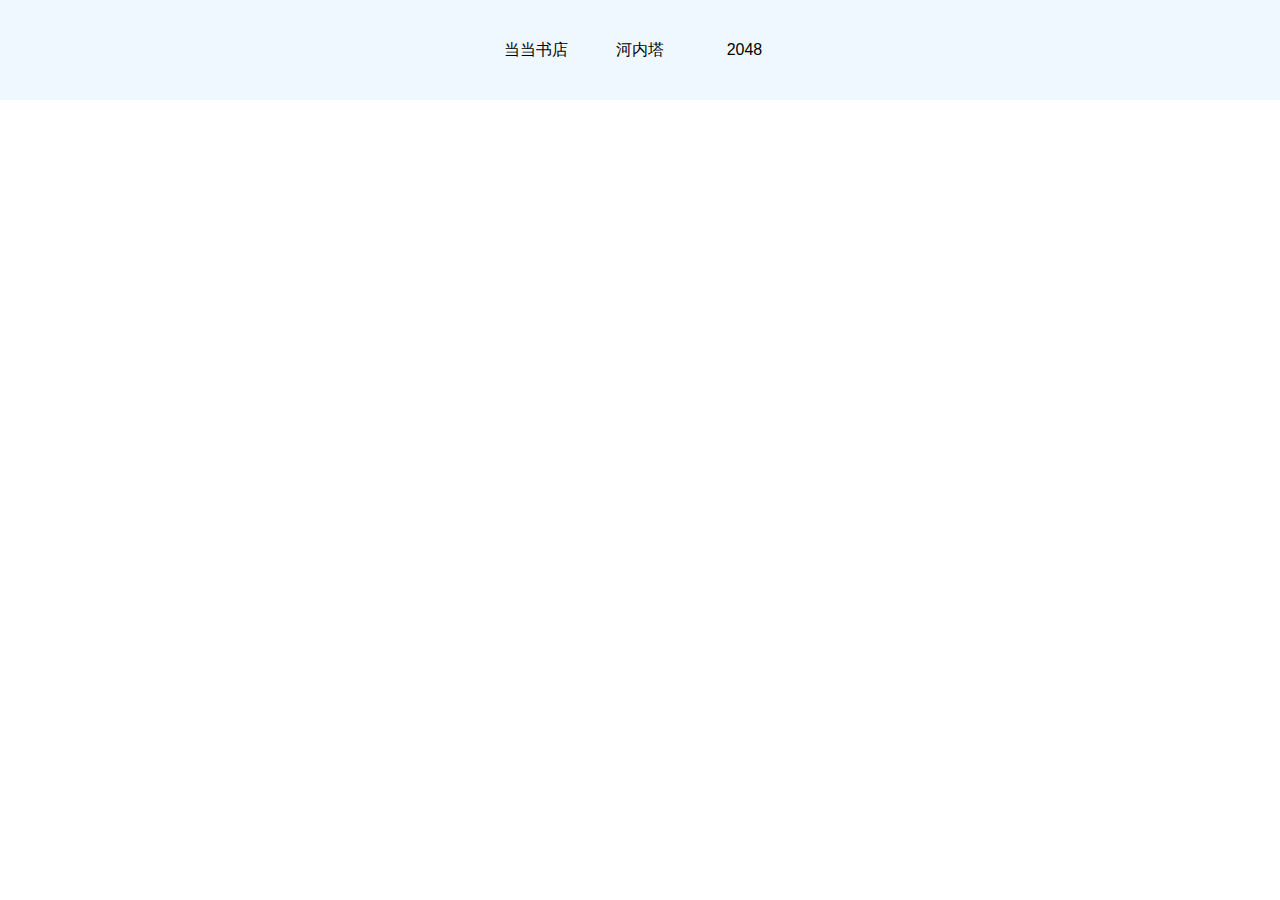
<file: index.html>
<!DOCTYPE html><html><head><meta charset=utf-8><meta name=viewport content="width=device-width,initial-scale=1"><title>my-book-project</title><link href=./static/css/app.79fcb116b6463520914d61f7b214b233.css rel=stylesheet></head><body><div id=app></div><script type=text/javascript src=./static/js/manifest.3ad1d5771e9b13dbdad2.js></script><script type=text/javascript src=./static/js/vendor.6c091f71108d5ecadf5b.js></script><script type=text/javascript src=./static/js/app.13df24be6a3f68458fad.js></script></body></html>
</file>
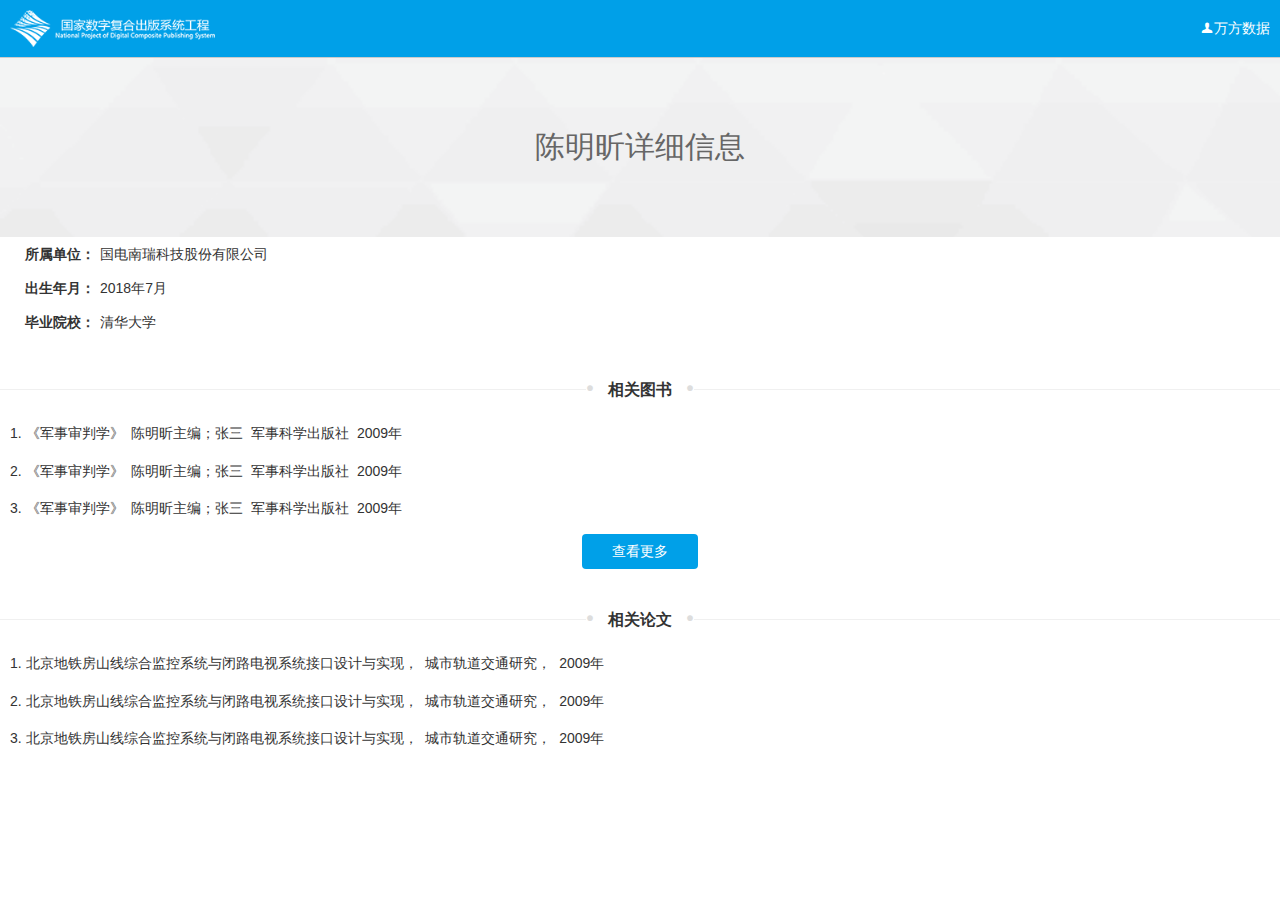
<file: staticHtml/authorsDetail.html>
<!DOCTYPE html>
<html lang="en">

<head>
    <meta charset="UTF-8">
    <meta name="viewport" content="width=device-width, initial-scale=1.0, minimum-scale=1.0, maximum-scale=1.0, user-scalable=no">
    <title>作者详情页</title>
    <link rel="stylesheet" href="./content/js/moudle/weui/weui.min.css">
    <link rel="stylesheet" href="./content/js/moudle/weui/jquery-weui.min.css">
    <link rel="stylesheet" href="./content/css/base.css">
    <link rel="stylesheet" href="./content/css/search.css">
    <script src="./content/js/lib/zepto.js"></script>
</head>

<body>
    <header class="header">
        <img src="./content/img/userlogo.png" alt="">
        <span class="user-name iconfont icon-denglu">万方数据</span>
    </header>
    <div class="content">
        <div class="search-detail">
            <div class="detail-top">
                <!-- <img src="./content/img/author-bg.png" alt=""> -->
                <h3 class="title">陈明昕详细信息</h3>
            </div>
            <div class="detail-info">
                <div class="item">
                    <span class="item-title">所属单位：</span>
                    <span class="item-con">国电南瑞科技股份有限公司</span>
                </div>
                <div class="item">
                    <span class="item-title">出生年月：</span>
                    <span class="item-con">2018年7月</span>
                </div>
                <div class="item">
                    <span class="item-title">毕业院校：</span>
                    <span class="item-con">清华大学</span>
                </div>
            </div>
            <div class="detail-related">
                <h3 class="title">
                    <span class="title-con">
                        <span class="circle">•</span>
                        <span class="line-text">相关图书</span>
                        <span class="circle">•</span>
                    </span>
                </h3>
                <ul class="related-con">
                    <li class="item">
                        <span>1.</span>
                        <span>《军事审判学》&nbsp;&nbsp;陈明昕主编；张三&nbsp;&nbsp;军事科学出版社&nbsp;&nbsp;2009年</span>
                    </li>
                    <li class="item">
                        <span>2.</span>
                        <span>《军事审判学》&nbsp;&nbsp;陈明昕主编；张三&nbsp;&nbsp;军事科学出版社&nbsp;&nbsp;2009年</span>
                    </li>
                    <li class="item">
                        <span>3.</span>
                        <span>《军事审判学》&nbsp;&nbsp;陈明昕主编；张三&nbsp;&nbsp;军事科学出版社&nbsp;&nbsp;2009年</span>
                    </li>
                </ul>
                <div class="check-btn">
                    <span class="base-btn">查看更多</span>
                </div>
            </div>
            <div class="detail-related">
                <h3 class="title">
                    <span class="title-con">
                        <span class="circle">•</span>
                        <span class="line-text">相关论文</span>
                        <span class="circle">•</span>
                    </span>
                </h3>
                <ul class="related-con">
                    <li class="item">
                        <span>1.</span>
                        <span>北京地铁房山线综合监控系统与闭路电视系统接口设计与实现，&nbsp;&nbsp;城市轨道交通研究，&nbsp;&nbsp;2009年</span>
                    </li>
                    <li class="item">
                        <span>2.</span>
                        <span>北京地铁房山线综合监控系统与闭路电视系统接口设计与实现，&nbsp;&nbsp;城市轨道交通研究，&nbsp;&nbsp;2009年</span>
                    </li>
                    <li class="item">
                        <span>3.</span>
                        <span>北京地铁房山线综合监控系统与闭路电视系统接口设计与实现，&nbsp;&nbsp;城市轨道交通研究，&nbsp;&nbsp;2009年</span>
                    </li>
                </ul>
            </div>
        </div>
    </div>
</body>

</html>
</file>
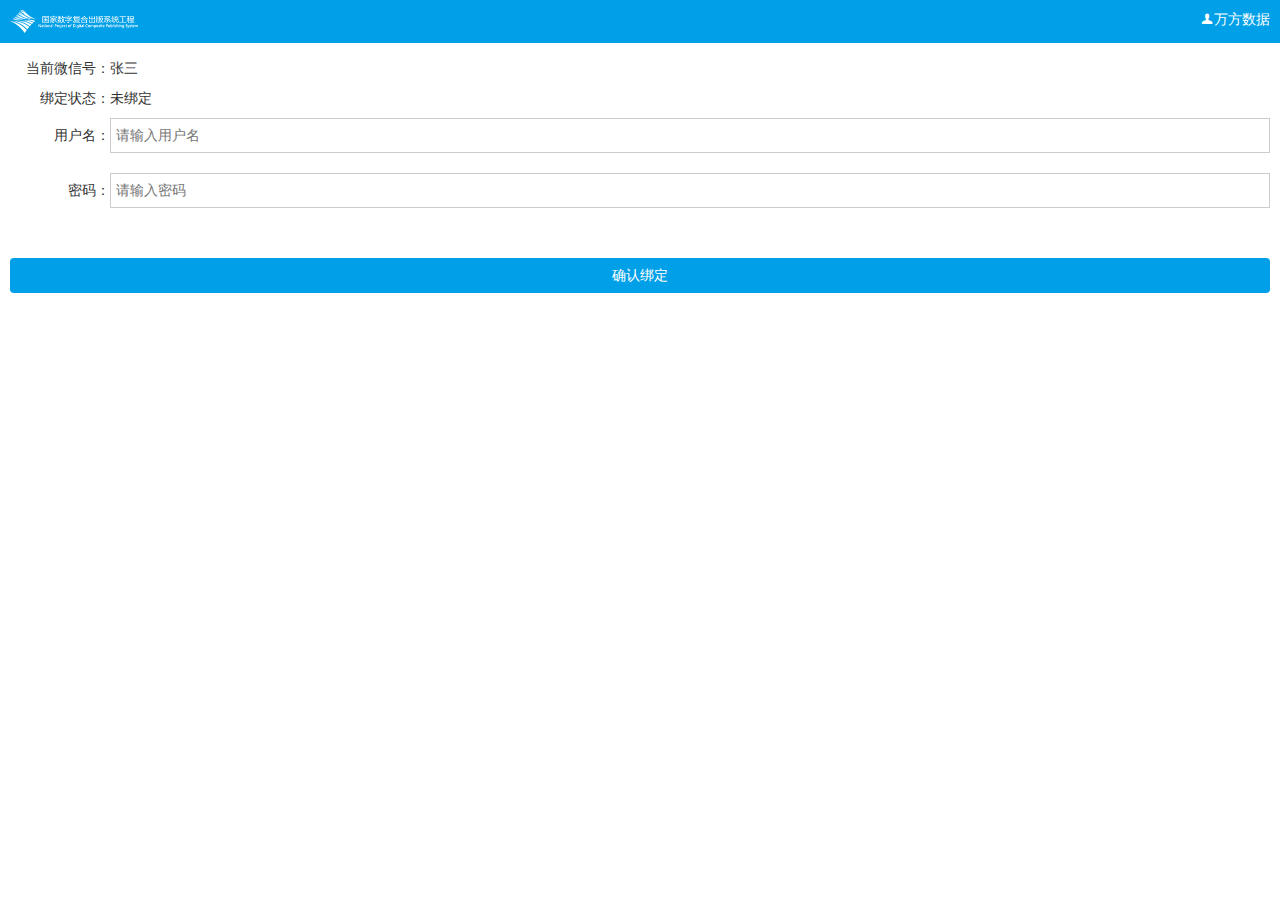
<file: staticHtml/bindUser.html>
<!DOCTYPE html>
<html lang="en">

<head>
    <meta charset="UTF-8">
    <meta name="viewport" content="width=device-width, initial-scale=1.0, minimum-scale=1.0, maximum-scale=1.0, user-scalable=no">
    <title>绑定用户</title>
    <link rel="stylesheet" href="./content/css/base.css">
    <link rel="stylesheet" href="./content/css/form.css">
    <script src="./content/js/lib/zepto.js"></script>
    <script type="script">
        !(function(win, doc) { function setFontSize() { // 获取window 宽度 var winWidth = window.innerWidth; // 750宽度以上进行限制 需要css进行配合
        var size = (winWidth / 750) * 100; //当前屏幕下的字体大小 doc.documentElement.style.fontSize = (size
        < 100 ? size : 100) + 'px'; } var evt='onorientationchange' in win ? 'orientationchange' : 'resize'; var timer=n ull; win.addEventListener(evt,
            function() { clearTimeout(timer); timer=s etTimeout(setFontSize, 100); }, false); win.addEventListener(
            "pageshow", function(e) { if (e.persisted) { clearTimeout(timer); timer=s etTimeout(setFontSize, 100); } }, false); // 初始化
            setFontSize(); }(window, document)); 
    </script>
</head>

<body>
    <header class="header">
        <img src="./content/img/userlogo.png" alt="">
        <span class="user-name iconfont icon-denglu">万方数据</span>
    </header>
    <div class="content">
        <form action="">
            <ul class="form-menu">
                <li class="menu-item input-false">
                    <lable class="menu-hd">当前微信号：</lable>
                    <span class="menu-bd">张三</span>
                </li>
                <li class="menu-item input-false">
                    <lable class="menu-hd">绑定状态：</lable>
                    <span class="menu-bd">未绑定</span>
                </li>
                <li class="menu-item input-true">
                    <lable class="menu-hd">用户名：</lable>
                    <input class="menu-bd" type="text" placeholder="请输入用户名">
                </li>
                <li class="menu-item input-true">
                    <lable class="menu-hd">密码：</lable>
                    <input class="menu-bd" type="password" placeholder="请输入密码">
                </li>
            </ul>
            <div class="operation-btn">
                <input class="base-btn" type="button" value="确认绑定">
            </div>
        </form>
    </div>
</body>

</html>
</file>
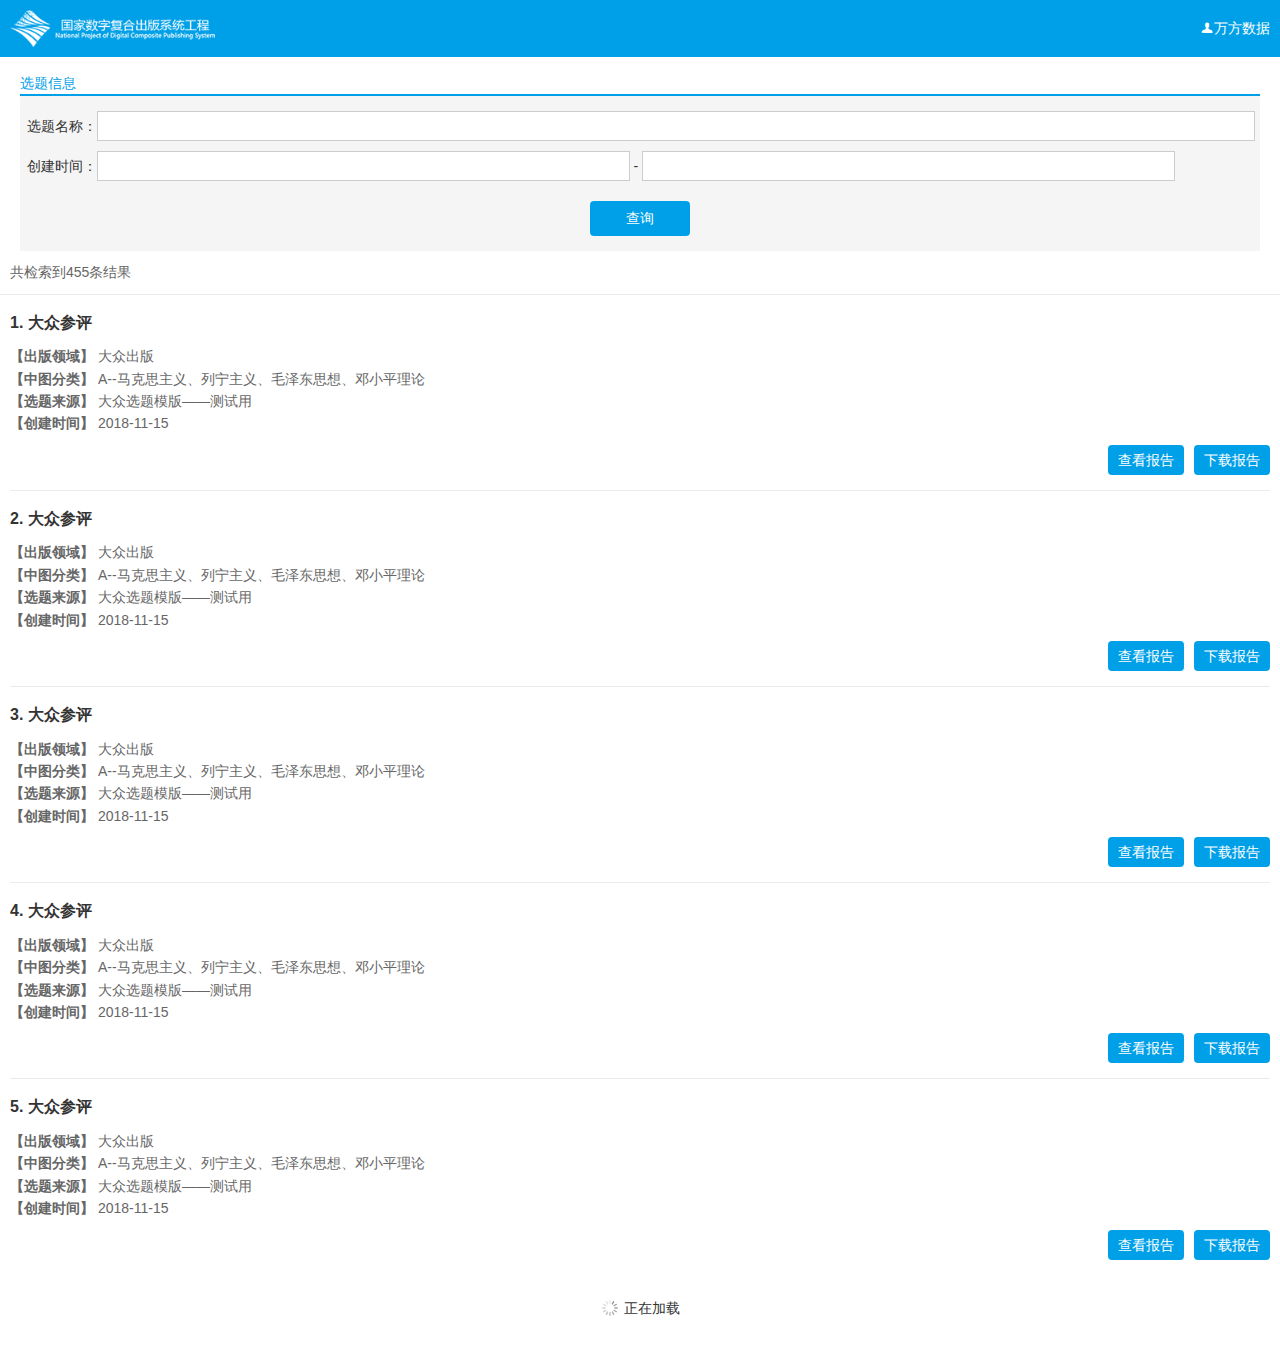
<file: staticHtml/booksTopic.html>
<!DOCTYPE html>
<html lang="en">

<head>
    <meta charset="UTF-8">
    <meta name="viewport" content="width=device-width, initial-scale=1.0, minimum-scale=1.0, maximum-scale=1.0, user-scalable=no">
    <title>图书选题策划</title>
    <link rel="stylesheet" href="./content/js/moudle/weui/weui.min.css">
    <link rel="stylesheet" href="./content/js/moudle/weui/jquery-weui.min.css">
    <link rel="stylesheet" href="./content/css/base.css">
    <link rel="stylesheet" href="./content/css/form.css">
    <link rel="stylesheet" href="./content/css/search.css">
    <script src="./content/js/lib/zepto.js"></script>
    <!-- <script type="script">
        !(function(win, doc) { function setFontSize() { // 获取window 宽度 var winWidth = window.innerWidth; // 750宽度以上进行限制 需要css进行配合
        var size = (winWidth / 750) * 100; //当前屏幕下的字体大小 doc.documentElement.style.fontSize = (size
        < 100 ? size : 100) + 'px'; } var evt='onorientationchange' in win ? 'orientationchange' : 'resize'; var timer=n ull; win.addEventListener(evt,
            function() { clearTimeout(timer); timer=s etTimeout(setFontSize, 100); }, false); win.addEventListener(
            "pageshow", function(e) { if (e.persisted) { clearTimeout(timer); timer=s etTimeout(setFontSize, 100); } }, false); // 初始化
            setFontSize(); }(window, document)); 
    </script> -->
</head>

<body>
    <header class="header">
        <img src="./content/img/userlogo.png" alt="">
        <span class="user-name iconfont icon-denglu">万方数据</span>
    </header>
    <div class="content">
        <div class="search-result" style="display:block;">
            <div class="search-result-condition">
                <div class="condition-title">选题信息</div>
                <ul class="condition-con form-menu">
                    <li class="menu-item input-true">
                        <span class="menu-hd">选题名称：</span>
                        <input class="menu-bd" type="text">
                    </li>
                    <li class="menu-item input-true">
                        <span class="menu-hd">创建时间：</span>
                        <input class="menu-bd menu-date" type="text" id="datetimeStart" /> -
                        <input class="menu-bd menu-date" type="text" id="datetimeEnd" />
                    </li>
                    <li class="operation-btn">
                        <input class="base-btn" type="submit" value="查询">
                    </li>
                </ul>
            </div>
            <div class="search-result-con">
                <div class="result-total">
                    <span>共检索到455条结果</span>
                </div>
                <div class="result-item">

                    <h3>
                        <span class="index">1.</span>
                        <span class="title">大众参评</span>
                    </h3>
                    <p class="full-line">
                        <span class="line-title">【出版领域】</span>
                        <span class="line-con">大众出版</span>
                    </p>
                    <p class="full-line">
                        <span class="line-title">【中图分类】</span>
                        <span class="line-con">A--马克思主义、列宁主义、毛泽东思想、邓小平理论</span>
                    </p>
                    <p class="full-line">
                        <span class="line-title">【选题来源】</span>
                        <span class="line-con">大众选题模版——测试用</span>
                    </p>
                    <p class="full-line">
                        <span class="line-title">【创建时间】</span>
                        <span class="line-con">2018-11-15</span>
                    </p>
                    <p class="related-operation">
                        <span class="base-btn" href="./content/document.pdf">下载报告</span>
                        <a class="base-btn" href="./content/document.pdf" download="">查看报告</a>
                    </p>
                </div>
                <div class="result-item">
                    <h3>
                        <span class="index">2.</span>
                        <span class="title">大众参评</span>
                    </h3>
                    <p class="full-line">
                        <span class="line-title">【出版领域】</span>
                        <span class="line-con">大众出版</span>
                    </p>
                    <p class="full-line">
                        <span class="line-title">【中图分类】</span>
                        <span class="line-con">A--马克思主义、列宁主义、毛泽东思想、邓小平理论</span>
                    </p>
                    <p class="full-line">
                        <span class="line-title">【选题来源】</span>
                        <span class="line-con">大众选题模版——测试用</span>
                    </p>
                    <p class="full-line">
                        <span class="line-title">【创建时间】</span>
                        <span class="line-con">2018-11-15</span>
                    </p>
                    <p class="related-operation">
                        <span class="base-btn">下载报告</span>
                        <span class="base-btn">查看报告</span>
                    </p>
                </div>
                <div class="result-item">
                    <h3>
                        <span class="index">3.</span>
                        <span class="title">大众参评</span>
                    </h3>
                    <p class="full-line">
                        <span class="line-title">【出版领域】</span>
                        <span class="line-con">大众出版</span>
                    </p>
                    <p class="full-line">
                        <span class="line-title">【中图分类】</span>
                        <span class="line-con">A--马克思主义、列宁主义、毛泽东思想、邓小平理论</span>
                    </p>
                    <p class="full-line">
                        <span class="line-title">【选题来源】</span>
                        <span class="line-con">大众选题模版——测试用</span>
                    </p>
                    <p class="full-line">
                        <span class="line-title">【创建时间】</span>
                        <span class="line-con">2018-11-15</span>
                    </p>
                    <p class="related-operation">
                        <span class="base-btn">下载报告</span>
                        <span class="base-btn">查看报告</span>
                    </p>
                </div>
                <div class="result-item">
                    <h3>
                        <span class="index">4.</span>
                        <span class="title">大众参评</span>
                    </h3>
                    <p class="full-line">
                        <span class="line-title">【出版领域】</span>
                        <span class="line-con">大众出版</span>
                    </p>
                    <p class="full-line">
                        <span class="line-title">【中图分类】</span>
                        <span class="line-con">A--马克思主义、列宁主义、毛泽东思想、邓小平理论</span>
                    </p>
                    <p class="full-line">
                        <span class="line-title">【选题来源】</span>
                        <span class="line-con">大众选题模版——测试用</span>
                    </p>
                    <p class="full-line">
                        <span class="line-title">【创建时间】</span>
                        <span class="line-con">2018-11-15</span>
                    </p>
                    <p class="related-operation">
                        <span class="base-btn">下载报告</span>
                        <span class="base-btn">查看报告</span>
                    </p>
                </div>
                <div class="result-item">
                    <h3>
                        <span class="index">5.</span>
                        <span class="title">大众参评</span>
                    </h3>
                    <p class="full-line">
                        <span class="line-title">【出版领域】</span>
                        <span class="line-con">大众出版</span>
                    </p>
                    <p class="full-line">
                        <span class="line-title">【中图分类】</span>
                        <span class="line-con">A--马克思主义、列宁主义、毛泽东思想、邓小平理论</span>
                    </p>
                    <p class="full-line">
                        <span class="line-title">【选题来源】</span>
                        <span class="line-con">大众选题模版——测试用</span>
                    </p>
                    <p class="full-line">
                        <span class="line-title">【创建时间】</span>
                        <span class="line-con">2018-11-15</span>
                    </p>
                    <p class="related-operation">
                        <span class="base-btn">下载报告</span>
                        <span class="base-btn">查看报告</span>
                    </p>
                </div>
            </div>
            <div class="weui-loadmore">
                <i class="weui-loading"></i>
                <span class="weui-loadmore__tips">正在加载</span>
            </div>
        </div>
    </div>
    <script src="./content/js/moudle/weui/jquery-weui.min.js"></script>
    <script src="./content/js/select.js"></script>
    <script>
        $(function () {
            $("#datetimeStart,#datetimeEnd").calendar();//日历
            var loading = false;  //状态标记
            var index = 0;
            $(document.body).infinite().on('infinite', function () {
                if (loading) return;
                loading = true;
                setTimeout(function () {
                    if (index >= 2) {
                        $(document.body).destroyInfinite();
                        $('.weui-loadmore').children('.weui-loading').hide().next().html('已经全部加载');
                    } else {
                        $('.search-result-con').append('<p style="height:200px;"> 我是新加载的内容 </p>');
                        loading = false;
                    };
                    index++;
                }, 1500);   //模拟延迟
            });
        })
    </script>
</body>

</html>
</file>
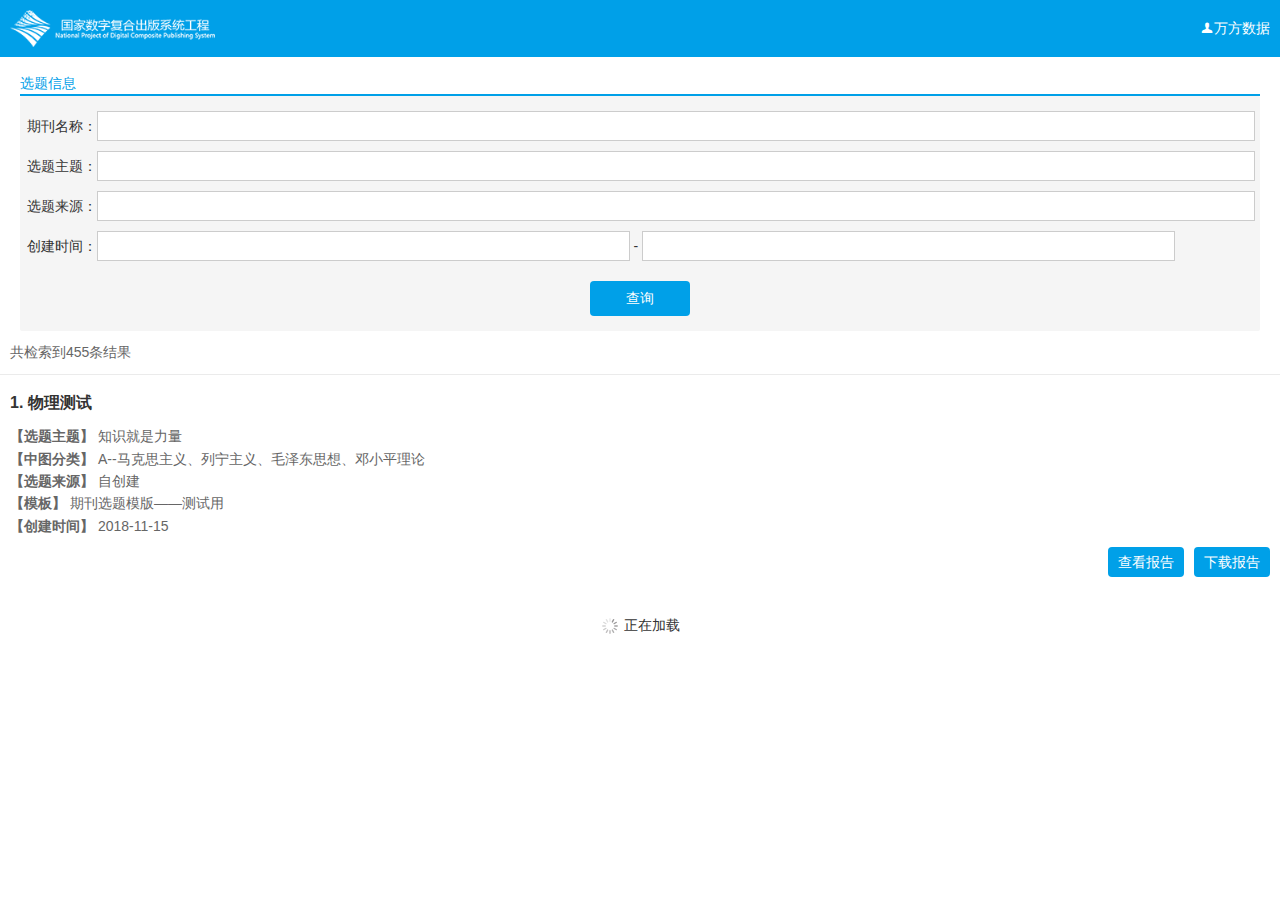
<file: staticHtml/periodicalTopic.html>
<!DOCTYPE html>
<html lang="en">

<head>
    <meta charset="UTF-8">
    <meta name="viewport" content="width=device-width, initial-scale=1.0, minimum-scale=1.0, maximum-scale=1.0, user-scalable=no">
    <title>期刊选题策划</title>
    <link rel="stylesheet" href="./content/js/moudle/weui/weui.min.css">
    <link rel="stylesheet" href="./content/js/moudle/weui/jquery-weui.min.css">
    <link rel="stylesheet" href="./content/css/base.css">
    <link rel="stylesheet" href="./content/css/form.css">
    <link rel="stylesheet" href="./content/css/search.css">
    <script src="./content/js/lib/zepto.js"></script>
    <!-- <script type="script">
        !(function(win, doc) { function setFontSize() { // 获取window 宽度 var winWidth = window.innerWidth; // 750宽度以上进行限制 需要css进行配合
        var size = (winWidth / 750) * 100; //当前屏幕下的字体大小 doc.documentElement.style.fontSize = (size
        < 100 ? size : 100) + 'px'; } var evt='onorientationchange' in win ? 'orientationchange' : 'resize'; var timer=n ull; win.addEventListener(evt,
            function() { clearTimeout(timer); timer=s etTimeout(setFontSize, 100); }, false); win.addEventListener(
            "pageshow", function(e) { if (e.persisted) { clearTimeout(timer); timer=s etTimeout(setFontSize, 100); } }, false); // 初始化
            setFontSize(); }(window, document)); 
    </script> -->
</head>

<body>
    <header class="header">
        <img src="./content/img/userlogo.png" alt="">
        <span class="user-name iconfont icon-denglu">万方数据</span>
    </header>
    <div class="content">
        <div class="search-result" style="display:block;">
            <div class="search-result-condition">
                <div class="condition-title">选题信息</div>
                <ul class="condition-con form-menu">
                    <li class="menu-item input-true">
                        <span class="menu-hd">期刊名称：</span>
                        <input class="menu-bd" type="text">
                    </li>
                    <li class="menu-item input-true">
                        <span class="menu-hd">选题主题：</span>
                        <input class="menu-bd" type="text">
                    </li>
                    <li class="menu-item input-true">
                        <span class="menu-hd">选题来源：</span>
                        <input class="menu-bd" type="text" id="sourceTopic">
                    </li>
                    <li class="menu-item input-true">
                        <span class="menu-hd">创建时间：</span>
                        <input class="menu-bd menu-date" type="text" id="datetimeStart" /> -
                        <input class="menu-bd menu-date" type="text" id="datetimeEnd" />
                    </li>
                    <li class="operation-btn">
                        <input class="base-btn" type="submit" value="查询">
                    </li>
                </ul>
            </div>
            <div class="search-result-con">
                <div class="result-total">
                    <span>共检索到455条结果</span>
                </div>
                <div class="result-item">
                    <h3>
                        <span class="index">1.</span>
                        <span class="title">物理测试</span>
                    </h3>
                    <p class="full-line">
                        <span class="line-title">【选题主题】</span>
                        <span class="line-con">知识就是力量</span>
                    </p>
                    <p class="full-line">
                        <span class="line-title">【中图分类】</span>
                        <span class="line-con">A--马克思主义、列宁主义、毛泽东思想、邓小平理论</span>
                    </p>
                    <p class="full-line">
                        <span class="line-title">【选题来源】</span>
                        <span class="line-con">自创建</span>
                    </p>
                    <p class="full-line">
                        <span class="line-title">【模板】</span>
                        <span class="line-con">期刊选题模版——测试用</span>
                    </p>
                    <p class="full-line">
                        <span class="line-title">【创建时间】</span>
                        <span class="line-con">2018-11-15</span>
                    </p>
                    <p class="related-operation">
                        <span class="base-btn">下载报告</span>
                        <span class="base-btn">查看报告</span>
                    </p>
                </div>
            </div>
            <div class="weui-loadmore">
                <i class="weui-loading"></i>
                <span class="weui-loadmore__tips">正在加载</span>
            </div>
        </div>
    </div>
    <script src="./content/js/moudle/weui/jquery-weui.min.js"></script>
    <script src="./content/js/select.js"></script>
    <script>
        $(function () {
            $("#datetimeStart,#datetimeEnd").calendar();//日历
            var loading = false;  //状态标记
            var index = 0;
            $(document.body).infinite().on('infinite', function () {
                if (loading) return;
                loading = true;
                setTimeout(function () {
                    if (index >= 2) {
                        $(document.body).destroyInfinite();
                        $('.weui-loadmore').children('.weui-loading').hide().next().html('已经全部加载');
                    } else {
                        $('.search-result-con').append('<p style="height:200px;"> 我是新加载的内容 </p>');
                        loading = false;
                    };
                    index++;
                }, 1500);   //模拟延迟
            });
        })
    </script>
</body>

</html>
</file>
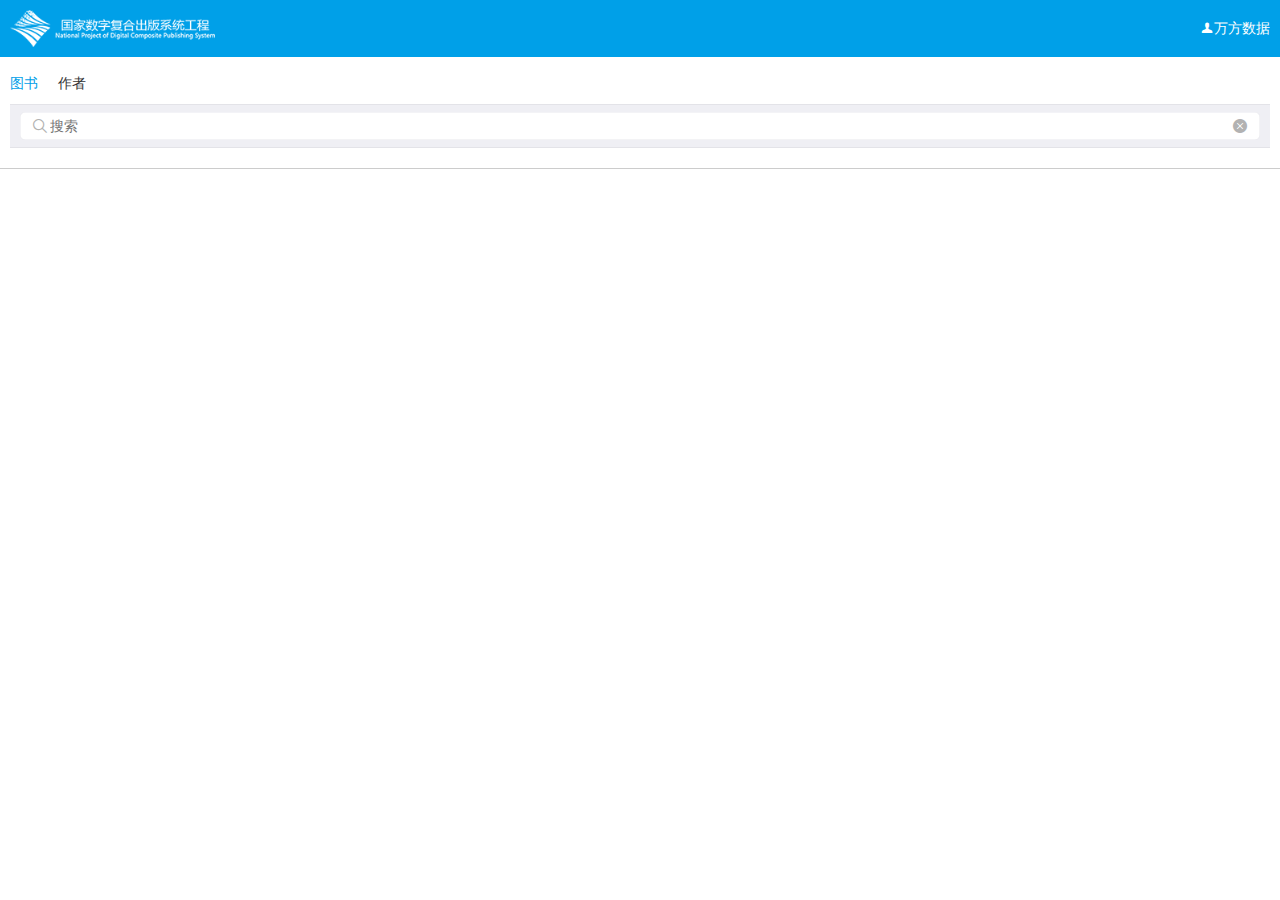
<file: staticHtml/searchDetail.html>
<!DOCTYPE html>
<html lang="en">

<head>
    <meta charset="UTF-8">
    <meta name="viewport" content="width=device-width, initial-scale=1.0, minimum-scale=1.0, maximum-scale=1.0, user-scalable=no">
    <title>检索结果</title>
    <link rel="stylesheet" href="./content/js/moudle/weui/weui.min.css">
    <link rel="stylesheet" href="./content/js/moudle/weui/jquery-weui.min.css">
    <link rel="stylesheet" href="./content/css/base.css">
    <link rel="stylesheet" href="./content/css/search.css">
    <script src="./content/js/lib/zepto.js"></script>
    <!-- <script type="script">
        !(function(win, doc) { function setFontSize() { // 获取window 宽度 var winWidth = window.innerWidth; // 750宽度以上进行限制 需要css进行配合
        var size = (winWidth / 750) * 100; //当前屏幕下的字体大小 doc.documentElement.style.fontSize = (size
        < 100 ? size : 100) + 'px'; } var evt='onorientationchange' in win ? 'orientationchange' : 'resize'; var timer=n ull; win.addEventListener(evt,
            function() { clearTimeout(timer); timer=s etTimeout(setFontSize, 100); }, false); win.addEventListener(
            "pageshow", function(e) { if (e.persisted) { clearTimeout(timer); timer=s etTimeout(setFontSize, 100); } }, false); // 初始化
            setFontSize(); }(window, document)); 
    </script> -->
</head>

<body>
    <header class="header">
        <img src="./content/img/userlogo.png" alt="">
        <span class="user-name iconfont icon-denglu">万方数据</span>
    </header>
    <div class="content">
        <div class="search-box">
            <div class="search-tab" data-role="tab">
                <span class="item active" data-value="books">图书</span>
                <span class="item" data-value="authors">作者</span>
            </div>
            <div class="weui-search-bar" id="searchBar">
                <form class="weui-search-bar__form">
                    <div class="weui-search-bar__box">
                        <i class="weui-icon-search"></i>
                        <input type="search" class="weui-search-bar__input" id="searchInput" placeholder="搜索" data-required="true">
                        <a href="javascript:" class="weui-icon-clear" id="searchClear"></a>
                    </div>
                </form>
            </div>
        </div>
        <div class="search-result" id="books">
            <div class="search-result-condition">
                <div class="condition-hd weui-flex" data-role="tab" data-tab="true">
                    <span class="item weui-flex__item">商城统计</span>
                    <span class="item weui-flex__item">查询方式</span>
                    <span class="item weui-flex__item">排序方式</span>
                </div>
                <div class="conditon-bd" data-tab-target="tab-content">
                    <div class="item">
                        <span class="item-btn active">当当</span>
                        <span class="item-btn">天猫</span>
                        <span class="item-btn">京东</span>
                    </div>
                    <div class="item">
                        <span class="item-btn">模糊查询</span>
                        <span class="item-btn">精确查询</span>
                    </div>
                    <div class="item">
                        <span class="item-btn j-sort">请选择</span>
                        <span class="item-btn j-sort">定价</span>
                        <span class="item-btn j-sort">评论数</span>
                        <span class="item-btn j-sort">评论得分</span>
                        <span class="item-btn j-sort">售价</span>
                    </div>
                </div>
            </div>
            <div class="search-result-con">
                <div class="result-total">
                    <span>共检索到455条结果</span>
                </div>
                <div class="result-item">
                    <div class="result-item-img">
                        <div class="book-img">
                            <img src="./content/img/book.jpg" alt="">
                        </div>
                        <div class="item-con">
                            <h3>
                                <span class="index">1.</span>
                                <span class="title">Fl<font color="red">a</font>Flash动画制作项目教程</span>
                            </h3>
                            <p class="full-line">
                                <span class="line-title">【作者】</span>
                                <span class="line-con">付达杰</span>
                            </p>
                            <p class="full-line">
                                <span class="line-title">【出版单位】</span>
                                <span class="line-con">经济科学出版社</span>
                            </p>
                            <p class="full-line">
                                <span class="line-title">【出版日期】</span>
                                <span class="line-con">2012-12</span>
                            </p>
                            <p class="full-line">
                                <span class="line-title">【售价/定价】</span>
                                <span class="line-con">2012/100</span>
                            </p>
                            <p class="full-line">
                                <span class="line-title">【评论数/得分】</span>
                                <span class="line-con">2012/100</span>
                            </p>
                        </div>
                    </div>

                    <p class="related-link">
                        <span class="link-title">相关链接：</span>
                        <img src="./content/img/dd.png" alt="">
                        <img src="./content/img/jd.png" alt="">
                        <img src="./content/img/tm.png" alt="">
                    </p>
                </div>
                <div class="result-item">
                    <div class="result-item-img">
                        <div class="book-img">
                            <img src="./content/img/book.jpg" alt="">
                        </div>
                        <div class="item-con">
                            <h3>
                                <span class="index">1.</span>
                                <span class="title">Fl<font color="red">a</font>作项目教程</span>
                            </h3>
                            <p class="full-line">
                                <span class="line-title">【作者】</span>
                                <span class="line-con">付达杰</span>
                            </p>
                            <p class="full-line">
                                <span class="line-title">【出版单位】</span>
                                <span class="line-con">经济科学出版社</span>
                            </p>
                            <p class="full-line">
                                <span class="line-title">【出版日期】</span>
                                <span class="line-con">2012-12</span>
                            </p>
                            <p class="full-line">
                                <span class="line-title">【售价/定价】</span>
                                <span class="line-con">2012/100</span>
                            </p>
                            <p class="full-line">
                                <span class="line-title">【评论数/得分】</span>
                                <span class="line-con">2012/100</span>
                            </p>
                        </div>
                    </div>

                    <p class="related-link">
                        <span class="link-title">相关链接：</span>
                        <img src="./content/img/dd.png" alt="">
                        <img src="./content/img/jd.png" alt="">
                        <img src="./content/img/tm.png" alt="">
                    </p>
                </div>
                <div class="result-item">
                    <div class="result-item-img">
                        <div class="book-img">
                            <img src="./content/img/book.jpg" alt="">
                        </div>
                        <div class="item-con">
                            <h3>
                                <span class="index">1.</span>
                                <span class="title">Fl<font color="red">a</font>Flash动画制作项目教程</span>
                            </h3>
                            <p class="full-line">
                                <span class="line-title">【作者】</span>
                                <span class="line-con">付达杰</span>
                            </p>
                            <p class="full-line">
                                <span class="line-title">【出版单位】</span>
                                <span class="line-con">经济科学出版社</span>
                            </p>
                            <p class="full-line">
                                <span class="line-title">【出版日期】</span>
                                <span class="line-con">2012-12</span>
                            </p>
                            <p class="full-line">
                                <span class="line-title">【售价/定价】</span>
                                <span class="line-con">2012/100</span>
                            </p>
                            <p class="full-line">
                                <span class="line-title">【评论数/得分】</span>
                                <span class="line-con">2012/100</span>
                            </p>
                        </div>
                    </div>

                    <p class="related-link">
                        <span class="link-title">相关链接：</span>
                        <img src="./content/img/dd.png" alt="">
                        <img src="./content/img/jd.png" alt="">
                        <img src="./content/img/tm.png" alt="">
                    </p>
                </div>
                <div class="result-item">
                    <div class="result-item-img">
                        <div class="book-img">
                            <img src="./content/img/book.jpg" alt="">
                        </div>
                        <div class="item-con">
                            <h3>
                                <span class="index">1.</span>
                                <span class="title">Fl<font color="red">a</font>Flash动画制作项目教程</span>
                            </h3>
                            <p class="full-line">
                                <span class="line-title">【作者】</span>
                                <span class="line-con">付达杰</span>
                            </p>
                            <p class="full-line">
                                <span class="line-title">【出版单位】</span>
                                <span class="line-con">经济科学出版社</span>
                            </p>
                            <p class="full-line">
                                <span class="line-title">【出版日期】</span>
                                <span class="line-con">2012-12</span>
                            </p>
                            <p class="full-line">
                                <span class="line-title">【售价/定价】</span>
                                <span class="line-con">2012/100</span>
                            </p>
                            <p class="full-line">
                                <span class="line-title">【评论数/得分】</span>
                                <span class="line-con">2012/100</span>
                            </p>
                        </div>
                    </div>

                    <p class="related-link">
                        <span class="link-title">相关链接：</span>
                        <img src="./content/img/dd.png" alt="">
                        <img src="./content/img/jd.png" alt="">
                        <img src="./content/img/tm.png" alt="">
                    </p>
                </div>
                <div class="result-item">
                    <div class="result-item-img">
                        <div class="book-img">
                            <img src="./content/img/book.jpg" alt="">
                        </div>
                        <div class="item-con">
                            <h3>
                                <span class="index">1.</span>
                                <span class="title">Fl<font color="red">a</font>Flash动画制作项目教程</span>
                            </h3>
                            <p class="full-line">
                                <span class="line-title">【作者】</span>
                                <span class="line-con">付达杰</span>
                            </p>
                            <p class="full-line">
                                <span class="line-title">【出版单位】</span>
                                <span class="line-con">经济科学出版社</span>
                            </p>
                            <p class="full-line">
                                <span class="line-title">【出版日期】</span>
                                <span class="line-con">2012-12</span>
                            </p>
                            <p class="full-line">
                                <span class="line-title">【售价/定价】</span>
                                <span class="line-con">2012/100</span>
                            </p>
                            <p class="full-line">
                                <span class="line-title">【评论数/得分】</span>
                                <span class="line-con">2012/100</span>
                            </p>
                        </div>
                    </div>

                    <p class="related-link">
                        <span class="link-title">相关链接：</span>
                        <img src="./content/img/dd.png" alt="">
                        <img src="./content/img/jd.png" alt="">
                        <img src="./content/img/tm.png" alt="">
                    </p>
                </div>
            </div>
            <div class="weui-loadmore">
                <i class="weui-loading"></i>
                <span class="weui-loadmore__tips">正在加载</span>
            </div>
        </div>
        <div class="search-result" id="authors">
            <div class="search-result-condition">
                <div class="condition-hd weui-flex" data-role="tab" data-tab="true">
                    <span class="item weui-flex__item">查询方式</span>
                    <span class="item weui-flex__item">排序方式</span>
                </div>
                <div class="conditon-bd" data-tab-target="tab-content">
                    <div class="item">
                        <span class="item-btn">模糊查询</span>
                        <span class="item-btn">精确查询</span>
                    </div>
                    <div class="item">
                        <span class="item-btn j-sort">请选择</span>
                        <span class="item-btn j-sort">发表论文数</span>
                    </div>
                </div>
            </div>
            <div class="search-result-con">
                <div class="result-total">
                    <span>共检索到45条结果</span>
                </div>
                <div class="result-item">
                    <h3>
                        <span class="index">1.</span>
                        <a class="title link" href="./authorsDetail.html" target="_blank">陈明昕</a>
                    </h3>
                    <p class="full-line">
                        <span class="line-title">【单位】</span>
                        <span class="line-con">秦皇岛市光岳房地产开发有限公司</span>
                    </p>
                    <p class="full-line">
                        <span class="line-title">【论文量】</span>
                        <span class="line-con">456</span>
                    </p>
                    <p class="full-line">
                        <span class="line-title">【来源】</span>
                        <span class="line-con">万方</span>
                    </p>
                </div>
                <div class="result-item">
                    <h3>
                        <span class="index">2.</span>
                        <a class="title link" href="./authorsDetail.html" target="_blank">陈明昕</a>
                    </h3>
                    <p class="full-line">
                        <span class="line-title">【单位】</span>
                        <span class="line-con">秦皇岛市光岳房地产开发有限公司</span>
                    </p>
                    <p class="full-line">
                        <span class="line-title">【论文量】</span>
                        <span class="line-con">456</span>
                    </p>
                    <p class="full-line">
                        <span class="line-title">【来源】</span>
                        <span class="line-con">万方</span>
                    </p>
                </div>
                <div class="result-item">
                    <h3>
                        <span class="index">3.</span>
                        <span class="title">陈明昕</span>
                    </h3>
                    <p class="full-line">
                        <span class="line-title">【单位】</span>
                        <span class="line-con">秦皇岛市光岳房地产开发有限公司</span>
                    </p>
                    <p class="full-line">
                        <span class="line-title">【论文量】</span>
                        <span class="line-con">456</span>
                    </p>
                    <p class="full-line">
                        <span class="line-title">【来源】</span>
                        <span class="line-con">万方</span>
                    </p>
                </div>
                <div class="result-item">
                    <h3>
                        <span class="index">4.</span>
                        <span class="title">陈明昕</span>
                    </h3>
                    <p class="full-line">
                        <span class="line-title">【单位】</span>
                        <span class="line-con">秦皇岛市光岳房地产开发有限公司</span>
                    </p>
                    <p class="full-line">
                        <span class="line-title">【论文量】</span>
                        <span class="line-con">456</span>
                    </p>
                    <p class="full-line">
                        <span class="line-title">【来源】</span>
                        <span class="line-con">万方</span>
                    </p>
                </div>
                <div class="result-item">
                    <h3>
                        <span class="index">5.</span>
                        <span class="title">陈明昕</span>
                    </h3>
                    <p class="full-line">
                        <span class="line-title">【单位】</span>
                        <span class="line-con">秦皇岛市光岳房地产开发有限公司</span>
                    </p>
                    <p class="full-line">
                        <span class="line-title">【论文量】</span>
                        <span class="line-con">456</span>
                    </p>
                    <p class="full-line">
                        <span class="line-title">【来源】</span>
                        <span class="line-con">万方</span>
                    </p>
                </div>
            </div>
            <div class="weui-loadmore">
                <i class="weui-loading"></i>
                <span class="weui-loadmore__tips">正在加载</span>
            </div>
        </div>
    </div>
    <script src="./content/js/moudle/weui/jquery-weui.min.js"></script>
    <script src="./content/js/tab.js"></script>
    <script src="./content/js/search.js"></script>
    <script src="./content/js/getUrlVal.js"></script>
    <script>
        $(function () {
            $('#' + $.getUrlVal('type')).show();
            $('.search-tab').children().each(function () {
                $(this).data('value') === $.getUrlVal('type') ? $(this).addClass('active').siblings().removeClass(
                    'active') : '';
            })
            var loading = false; //状态标记
            var index = 0;
            $(document.body).infinite().on('infinite', function () {
                if (loading) return;
                loading = true;
                setTimeout(function () {
                    if (index >= 2) {
                        $(document.body).destroyInfinite();
                        $('#' + $.getUrlVal('type')).find('.weui-loadmore').children(
                            '.weui-loading').hide().next().html('已经全部加载');
                    } else {
                        $('#' + $.getUrlVal('type')).find('.search-result-con').append(
                            '<p style="height:200px;"> 我是新加载的内容 </p>');
                        loading = false;
                    };
                    index++;
                }, 1500); //模拟延迟
            });
        })
    </script>
</body>

</html>
</file>
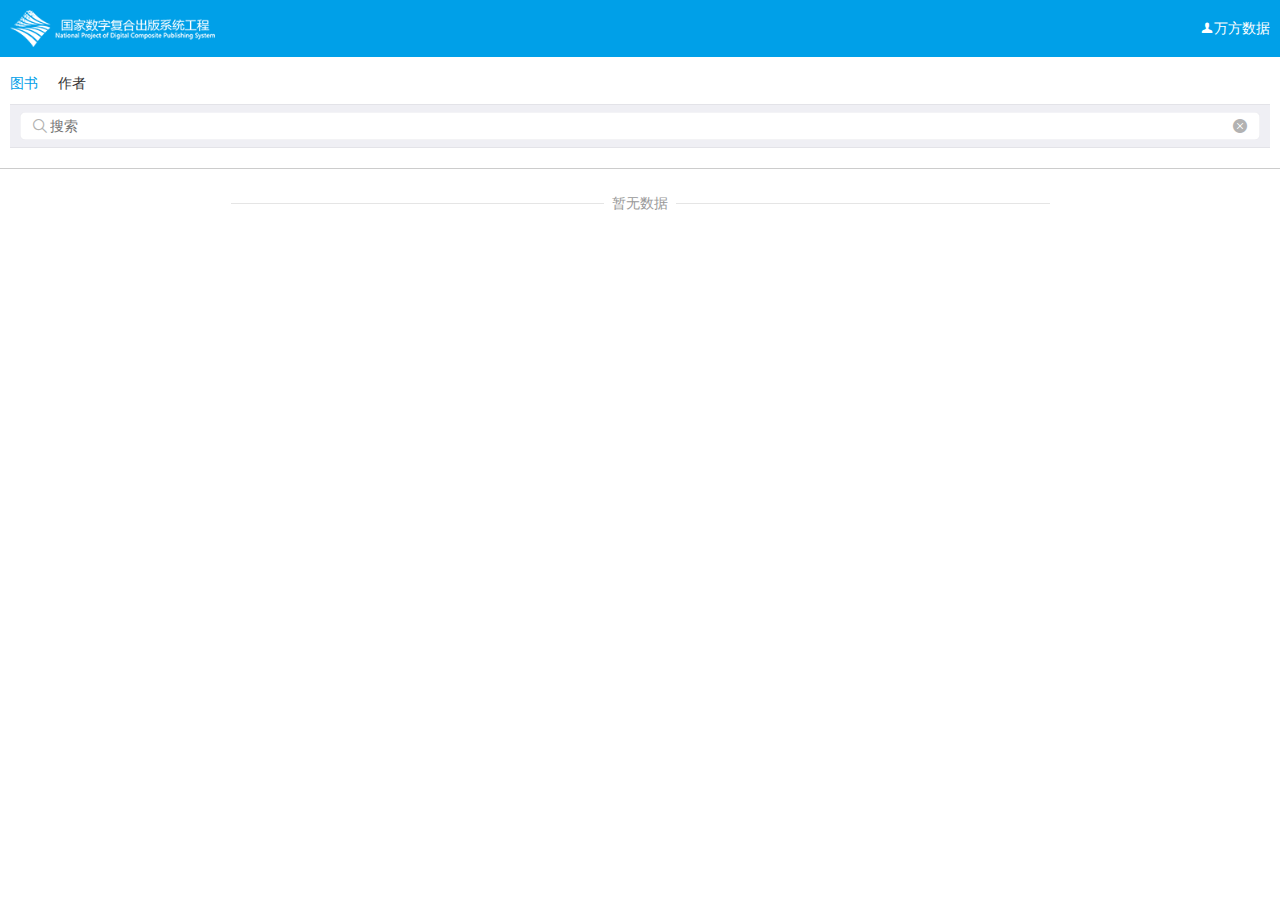
<file: staticHtml/searchIndex.html>
<!DOCTYPE html>
<html lang="en">

<head>
    <meta charset="UTF-8">
    <meta name="viewport" content="width=device-width, initial-scale=1.0, minimum-scale=1.0, maximum-scale=1.0, user-scalable=no">
    <title>检索</title>
    <link rel="stylesheet" href="./content/js/moudle/weui/weui.min.css">
    <link rel="stylesheet" href="./content/js/moudle/weui/jquery-weui.min.css">
    <link rel="stylesheet" href="./content/css/base.css">
    <link rel="stylesheet" href="./content/css/search.css">
    <script src="./content/js/lib/zepto.js"></script>
    <!-- <script type="script">
        !(function(win, doc) { function setFontSize() { // 获取window 宽度 var winWidth = window.innerWidth; // 750宽度以上进行限制 需要css进行配合
        var size = (winWidth / 750) * 100; //当前屏幕下的字体大小 doc.documentElement.style.fontSize = (size
        < 100 ? size : 100) + 'px'; } var evt='onorientationchange' in win ? 'orientationchange' : 'resize'; var timer=n ull; win.addEventListener(evt,
            function() { clearTimeout(timer); timer=s etTimeout(setFontSize, 100); }, false); win.addEventListener(
            "pageshow", function(e) { if (e.persisted) { clearTimeout(timer); timer=s etTimeout(setFontSize, 100); } }, false); // 初始化
            setFontSize(); }(window, document)); 
    </script> -->
</head>

<body>
    <header class="header">
        <img src="./content/img/userlogo.png" alt="">
        <span class="user-name iconfont icon-denglu">万方数据</span>
    </header>
    <div class="content">
        <div class="search-box">
            <div class="search-tab" data-role="tab">
                <span class="item active">图书</span>
                <span class="item">作者</span>
            </div>
            <div class="weui-search-bar" id="searchBar">
                <form class="weui-search-bar__form">
                    <div class="weui-search-bar__box">
                        <i class="weui-icon-search"></i>
                        <input type="search" class="weui-search-bar__input" id="searchInput" placeholder="搜索" data-required="true">
                        <a href="javascript:" class="weui-icon-clear" id="searchClear"></a>
                    </div>
                </form>
            </div>
        </div>
        <div class="weui-loadmore weui-loadmore_line">
            <span class="weui-loadmore__tips">暂无数据</span>
        </div>
    </div>
    <script src="./content/js/moudle/weui/jquery-weui.min.js"></script>
    <script src="./content/js/tab.js"></script>
    <script src="./content/js/search.js"></script>
</body>

</html>
</file>
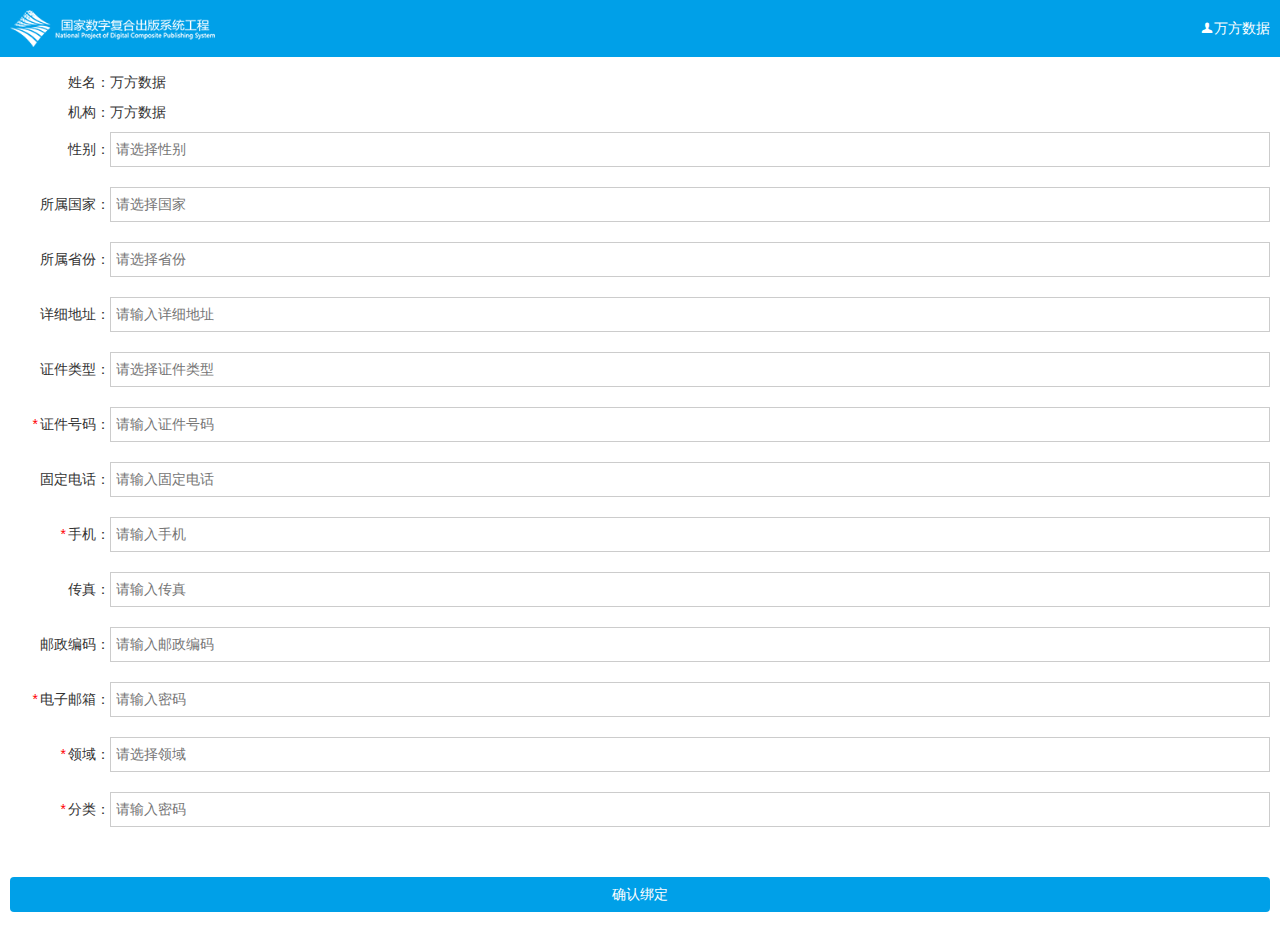
<file: staticHtml/userInfo.html>
<!DOCTYPE html>
<html lang="en">

<head>
    <meta charset="UTF-8">
    <meta name="viewport" content="width=device-width, initial-scale=1.0, minimum-scale=1.0, maximum-scale=1.0, user-scalable=no">
    <title>用户信息</title>
    <link rel="stylesheet" href="./content/js/moudle/weui/weui.min.css">
    <link rel="stylesheet" href="./content/js/moudle/weui/jquery-weui.min.css">
    <link rel="stylesheet" href="./content/css/base.css">
    <link rel="stylesheet" href="./content/css/form.css">
    <script src="./content/js/lib/zepto.js"></script>
    <!-- <script type="script">
        !(function(win, doc) { function setFontSize() { // 获取window 宽度 var winWidth = window.innerWidth; // 750宽度以上进行限制 需要css进行配合
        var size = (winWidth / 750) * 100; //当前屏幕下的字体大小 doc.documentElement.style.fontSize = (size
        < 100 ? size : 100) + 'px'; } var evt='onorientationchange' in win ? 'orientationchange' : 'resize'; var timer=n ull; win.addEventListener(evt,
            function() { clearTimeout(timer); timer=s etTimeout(setFontSize, 100); }, false); win.addEventListener(
            "pageshow", function(e) { if (e.persisted) { clearTimeout(timer); timer=s etTimeout(setFontSize, 100); } }, false); // 初始化
            setFontSize(); }(window, document)); 
    </script> -->
</head>

<body>
    <header class="header">
        <img src="./content/img/userlogo.png" alt="">
        <span class="user-name iconfont icon-denglu">万方数据</span>
    </header>
    <div class="content">
        <form action="" method="post">
            <ul class="form-menu">
                <li class="menu-item input-false">
                    <label class="menu-hd">姓名：</label>
                    <span class="menu-bd">万方数据</span>
                </li>
                <li class="menu-item input-false">
                    <label class="menu-hd">机构：</label>
                    <span class="menu-bd">万方数据</span>
                </li>
                <li class="menu-item input-true">
                    <label class="menu-hd">性别：</label>
                    <input class="menu-bd weui-input" id="sexSel" type="text" name="users.sex" value="" placeholder="请选择性别">
                </li>
                <li class="menu-item input-true">
                    <label class="menu-hd">所属国家：</label>
                    <input class="menu-bd weui-input" id="nationSel" type="text" name="users.country" value="" placeholder="请选择国家">
                </li>
                <li class="menu-item input-true">
                    <label class="menu-hd">所属省份：</label>
                    <input class="menu-bd weui-input" id="provincesSel" type="text" name="users.province" value="" placeholder="请选择省份">
                </li>
                <li class="menu-item input-true">
                    <label class="menu-hd">详细地址：</label>
                    <input class="menu-bd" type="text" name="users.address" placeholder="请输入详细地址" data-rangelength="[0,600]" data-rangelength-message="详细地址输入1~600字符内">
                </li>
                <li class="menu-item input-true">
                    <label class="menu-hd">证件类型：</label>
                    <input class="menu-bd weui-input" id="cardSel" type="text" name="users.identityType" value="" placeholder="请选择证件类型">
                </li>
                <li class="menu-item input-true">
                    <label class="menu-hd">
                        <span class="menu-hb-req">*</span>证件号码：</label>
                    <input class="menu-bd" type="text" name="users.identityNum" placeholder="请输入证件号码" data-required="true" data-required-message="不能为空">
                </li>
                <li class="menu-item input-true">
                    <label class="menu-hd">固定电话：</label>
                    <input class="menu-bd" type="text" name="users.phone" placeholder="请输入固定电话" data-phone="true" data-phone-message="电话格式不正确">
                </li>
                <li class="menu-item input-true">
                    <label class="menu-hd">
                        <span class="menu-hb-req">*</span>手机：</label>
                    <input class="menu-bd" type="text" name="users.mobile" placeholder="请输入手机" data-required="true" data-required-message="不能为空"
                        data-mobile="true" data-mobile-message="手机格式不正确">
                </li>
                <li class="menu-item input-true">
                    <label class="menu-hd">传真：</label>
                    <input class="menu-bd" type="text" name="users.fax" placeholder="请输入传真">
                </li>
                <li class="menu-item input-true">
                    <label class="menu-hd">邮政编码：</label>
                    <input class="menu-bd" type="text" name="users.postcode" placeholder="请输入邮政编码" data-post="true" data-post-message="邮政编码格式不正确">
                </li>
                <li class="menu-item input-true">
                    <label class="menu-hd">
                        <span class="menu-hb-req">*</span>电子邮箱：</label>
                    <input class="menu-bd" type="text" name="users.email" placeholder="请输入密码" data-required="true" data-required-message="不能为空"
                        data-email="true" data-email-message="邮箱格式不正确">
                </li>
                <li class="menu-item input-true">
                    <label class="menu-hd">
                        <span class="menu-hb-req">*</span>领域：</label>
                    <input class="menu-bd weui-input" id="fieldSel" type="text" name="publishFieldId" value="" placeholder="请选择领域" data-required="true"
                        data-required-message="不能为空">
                </li>
                <li class="menu-item input-true">
                    <label class="menu-hd">
                        <span class="menu-hb-req">*</span>分类：</label>
                    <input class="menu-bd" type="text" name="btype_id" placeholder="请输入密码" data-required="true" data-required-message="不能为空"
                        data-maxlength="300" data-maxlength-message="分类最多300个字符">
                </li>
            </ul>
            <div class="operation-btn">
                <input class="base-btn" type="submit" value="确认绑定">
            </div>
        </form>
    </div>
    <script src="./content/js/moudle/weui/jquery-weui.min.js"></script>
    <script src="./content/js/valid.js"></script>
    <script src="./content/js/select.js"></script>
    <script>
        $(function () {
            $('form').zValidate({
                submit: function ($form, params) {//提交逻辑
                    $.alert('绑定成功');
                }
            });
        })
    </script>
</body>

</html>
</file>
<file: staticHtml/content/css/base.css>
* {
  margin: 0;
  padding: 0;
}
ul {
  list-style: none;
}
input,
button,
textarea {
  font-family: inherit;
  font-size: inherit;
  line-height: inherit;
  resize: none;
}
*:focus {
  outline: 0;
}
body {
  font-family: "Microsoft YaHei", "Arial";
  font-size: 14px;
  color: #333;
}
.content {
  padding: 15px 10px;
}
.base-btn {
  line-height: 35px;
  background-color: #00a0e8;
  border: none;
  border-radius: 4px;
  text-align: center;
  color: #fff;
}
@font-face {
  font-family: 'iconfont';
  src: url([data-uri]) format('woff2'), url([data-uri]) format('woff'), url('iconfont.ttf') format('truetype');
  font-weight: normal;
  font-style: normal;
}
@font-face {
  font-family: 'iconfont';
  src: url([data-uri]) format('woff2'), url([data-uri]) format('woff');
  font-weight: normal;
  font-style: normal;
}
.iconfont {
  font-family: "iconfont" !important;
  font-size: 16px;
  font-style: normal;
  -webkit-font-smoothing: antialiased;
  -moz-osx-font-smoothing: grayscale;
}
.icon-jiantou:before {
  content: "\e631";
}
.icon-jiantou-copy:before {
  content: "\e632";
}
.icon-denglu:before {
  content: "\e603";
}
.icon-dengluyonghuming:before {
  content: "\e611";
}
.header {
  position: relative;
  padding: 10px;
  background-color: #00a0e8;
}
.header:after {
  clear: both;
  content: '';
  display: block;
  width: 0;
  height: 0;
  visibility: hidden;
}
.header img {
  float: left;
  width: 8rem;
  max-width: 60%;
}
.header .user-name {
  position: absolute;
  right: 10px;
  top: 50%;
  margin-top: -11px;
  max-width: 35%;
  font-size: 14px;
  color: #fff;
  white-space: nowrap;
  overflow: hidden;
  text-overflow: ellipsis;
}
</file>
<file: staticHtml/content/css/search.css>
.search-box {
  margin: 0 -10px;
  padding: 0 10px 20px;
  border-bottom: 1px solid #ccc;
}
.search-box .search-tab:after {
  clear: both;
  content: '';
  display: block;
  width: 0;
  height: 0;
  visibility: hidden;
}
.search-box .search-tab .item {
  float: left;
  padding: 0 10px 10px 10px;
}
.search-box .search-tab .item.active {
  color: #00a0e8;
}
.search-box .search-tab .item:first-child {
  padding-left: 0;
}
.search-result {
  display: none;
}
.search-result .search-result-condition {
  position: relative;
  margin: 0 -10px;
}
.search-result .search-result-condition .condition-hd {
  padding-bottom: 1px;
  border-bottom: 1px solid #ebebeb;
}
.search-result .search-result-condition .condition-hd .item {
  line-height: 40px;
  border-left: 1px solid #fff;
  text-align: center;
  background-color: #ebebeb;
}
.search-result .search-result-condition .condition-hd .item.active {
  background-color: #ddd;
}
.search-result .search-result-condition .condition-hd .item:first-child {
  border-left: 0;
}
.search-result .search-result-condition .conditon-bd {
  position: absolute;
  top: 40px;
  left: 0;
  z-index: 2;
  width: 100%;
  background-color: #ddd;
}
.search-result .search-result-condition .conditon-bd .item {
  display: none;
  padding: 10px;
}
.search-result .search-result-condition .conditon-bd .item:after {
  clear: both;
  content: '';
  display: block;
  width: 0;
  height: 0;
  visibility: hidden;
}
.search-result .search-result-condition .conditon-bd .item .item-btn {
  float: left;
  margin: 3px 10px 3px 0;
  padding: 0 10px;
  height: 26px;
  line-height: 26px;
  background-color: #fff;
  border: 1px solid #ccc;
  border-radius: 2px;
}
.search-result .search-result-condition .conditon-bd .item .item-btn .iconfont {
  margin-left: 2px;
  vertical-align: top;
  color: #00a0e8;
}
.search-result .search-result-condition .conditon-bd .item .item-btn.active {
  background-color: #00a0e8;
  border-color: #00a0e8;
  color: #fff;
}
.search-result .search-result-condition .conditon-bd .item .item-btn.active .iconfont {
  color: #fff;
}
.search-result .search-result-condition .condition-title {
  margin: 0 20px;
  border-bottom: 2px solid #00a0e8;
  color: #00a0e8;
}
.search-result .search-result-condition .condition-con {
  margin: 0 20px;
  padding: 15px 5px;
  border-radius: 2px;
  background-color: #f5f5f5;
}
.search-result .search-result-condition .condition-con.form-menu .menu-item {
  padding-bottom: 10px;
  line-height: 30px;
}
.search-result .search-result-condition .condition-con.form-menu .menu-item .menu-hd {
  width: 72px;
}
.search-result .search-result-condition .condition-con.form-menu .menu-item.input-true {
  padding-left: 72px;
}
.search-result .search-result-condition .condition-con.form-menu .menu-item.input-true .menu-bd {
  height: 30px;
  line-height: 30px;
}
.search-result .search-result-condition .condition-con.form-menu .menu-item.input-true .menu-date {
  width: 46%;
}
.search-result .search-result-condition .condition-con.form-menu .operation-btn {
  margin-top: 10px;
  text-align: center;
}
.search-result .search-result-condition .condition-con.form-menu .operation-btn .base-btn {
  width: 100px;
}
.search-result .search-result-con .result-total {
  margin: 0 -10px;
  padding: 10px 0;
  border-bottom: 1px solid #ebebeb;
}
.search-result .search-result-con .result-total span {
  padding: 0 10px;
  color: #666;
}
.search-result .search-result-con .result-item {
  padding: 15px 0;
  border-bottom: 1px solid #ebebeb;
}
.search-result .search-result-con .result-item .result-item-img {
  position: relative;
}
.search-result .search-result-con .result-item .result-item-img .book-img {
  position: absolute;
  left: 0;
  top: 0;
  width: 100px;
  min-height: 136px;
  height: 100%;
  background-color: #efeff4;
}
.search-result .search-result-con .result-item .result-item-img .book-img img {
  position: absolute;
  top: 50%;
  margin-top: -73px;
  width: 100px;
  height: 146px;
}
.search-result .search-result-con .result-item .result-item-img .item-con {
  margin-left: 110px;
}
.search-result .search-result-con .result-item h3 {
  padding-bottom: 10px;
  font-size: 16px;
  font-weight: bold;
}
.search-result .search-result-con .result-item h3 .title.link {
  color: #00b0ff;
}
.search-result .search-result-con .result-item .line-title {
  color: #666;
  font-weight: bold;
}
.search-result .search-result-con .result-item .line-con {
  color: #666;
}
.search-result .search-result-con .result-item .two-line:after {
  clear: both;
  content: '';
  display: block;
  width: 0;
  height: 0;
  visibility: hidden;
}
.search-result .search-result-con .result-item .two-line .two-line-item {
  float: left;
  width: 50%;
}
.search-result .search-result-con .result-item .related-link {
  margin-top: 5px;
}
.search-result .search-result-con .result-item .related-link .link-title {
  font-size: 16px;
}
.search-result .search-result-con .result-item .related-link img {
  margin-right: 5px;
  width: 1.5rem;
  vertical-align: middle;
}
.search-result .search-result-con .result-item .related-operation {
  padding-top: 10px;
}
.search-result .search-result-con .result-item .related-operation:after {
  clear: both;
  content: '';
  display: block;
  width: 0;
  height: 0;
  visibility: hidden;
}
.search-result .search-result-con .result-item .related-operation .base-btn {
  float: right;
  margin-left: 10px;
  padding: 0 10px;
  height: 30px;
  line-height: 30px;
}
.search-result .search-result-con .result-item:last-child {
  border-bottom: 0;
}
.search-detail .detail-top {
  display: flex;
  margin: -15px -10px 0;
  padding: 0 10px;
  border-top: 1px solid #ccc;
  width: 100%;
  height: 7rem;
  background: url('../img/author-bg.png') no-repeat;
  background-size: cover;
  font-family: 'simsun';
  font-size: 26px;
  align-items: center;
  justify-content: center;
  color: #666;
}
.search-detail .detail-top .title {
  font-weight: normal;
}
.search-detail .detail-top img {
  width: 100%;
  height: 100%;
}
.search-detail .detail-info:after {
  clear: both;
  content: '';
  display: block;
  width: 0;
  height: 0;
  visibility: hidden;
}
.search-detail .detail-info .item {
  position: relative;
  padding-left: 90px;
  line-height: 34px;
}
.search-detail .detail-info .item:after {
  clear: both;
  content: '';
  display: block;
  width: 0;
  height: 0;
  visibility: hidden;
}
.search-detail .detail-info .item .item-title {
  position: absolute;
  top: 0;
  left: 0;
  width: 85px;
  font-weight: bold;
  text-align: right;
}
.search-detail .detail-related {
  margin-top: 50px;
}
.search-detail .detail-related .title {
  display: flex;
  position: relative;
  margin: 20px -10px 0;
  padding: 0 10px;
  border-top: 1px solid #f0f0f0;
  height: 32px;
  line-height: 32px;
  justify-content: center;
}
.search-detail .detail-related .title .title-con {
  position: absolute;
  top: -18px;
  background-color: #fff;
}
.search-detail .detail-related .title .title-con .circle {
  font-size: 20px;
  color: #ddd;
}
.search-detail .detail-related .title .title-con .line-text {
  padding: 0 10px;
  font-weight: bold;
}
.search-detail .detail-related .related-con .item {
  margin-bottom: 15px;
}
.search-detail .detail-related .check-btn {
  text-align: center;
}
.search-detail .detail-related .check-btn .base-btn {
  display: inline-block;
  padding: 0 30px;
}
</file>
<file: staticHtml/content/css/form.css>
.form-menu .menu-item {
  position: relative;
  padding-left: 100px;
}
.form-menu .menu-item:after {
  clear: both;
  content: '';
  display: block;
  width: 0;
  height: 0;
  visibility: hidden;
}
.form-menu .menu-item .menu-hd {
  position: absolute;
  left: 0;
  top: 0;
  width: 100px;
  text-align: right;
}
.form-menu .menu-item .menu-hd .menu-hb-req {
  margin-right: 2px;
  color: #f00;
}
.form-menu .menu-item .menu-bd {
  box-sizing: border-box;
  width: 100%;
}
.form-menu .menu-item label.error {
  position: absolute;
  bottom: 0;
  left: 100px;
  line-height: 20px;
  color: #f00;
}
.form-menu .menu-item.input-false {
  padding-bottom: 10px;
  line-height: 20px;
}
.form-menu .menu-item.input-true {
  padding-bottom: 20px;
  line-height: 35px;
}
.form-menu .menu-item.input-true .menu-bd {
  padding-left: 5px;
  border: 1px solid #ccc;
  height: 35px;
  line-height: 35px;
}
.operation-btn {
  margin-top: 30px;
}
.operation-btn .base-btn {
  width: 100%;
}
.weui-select-modal .weui-cells {
  max-height: 10rem;
}
</file>
